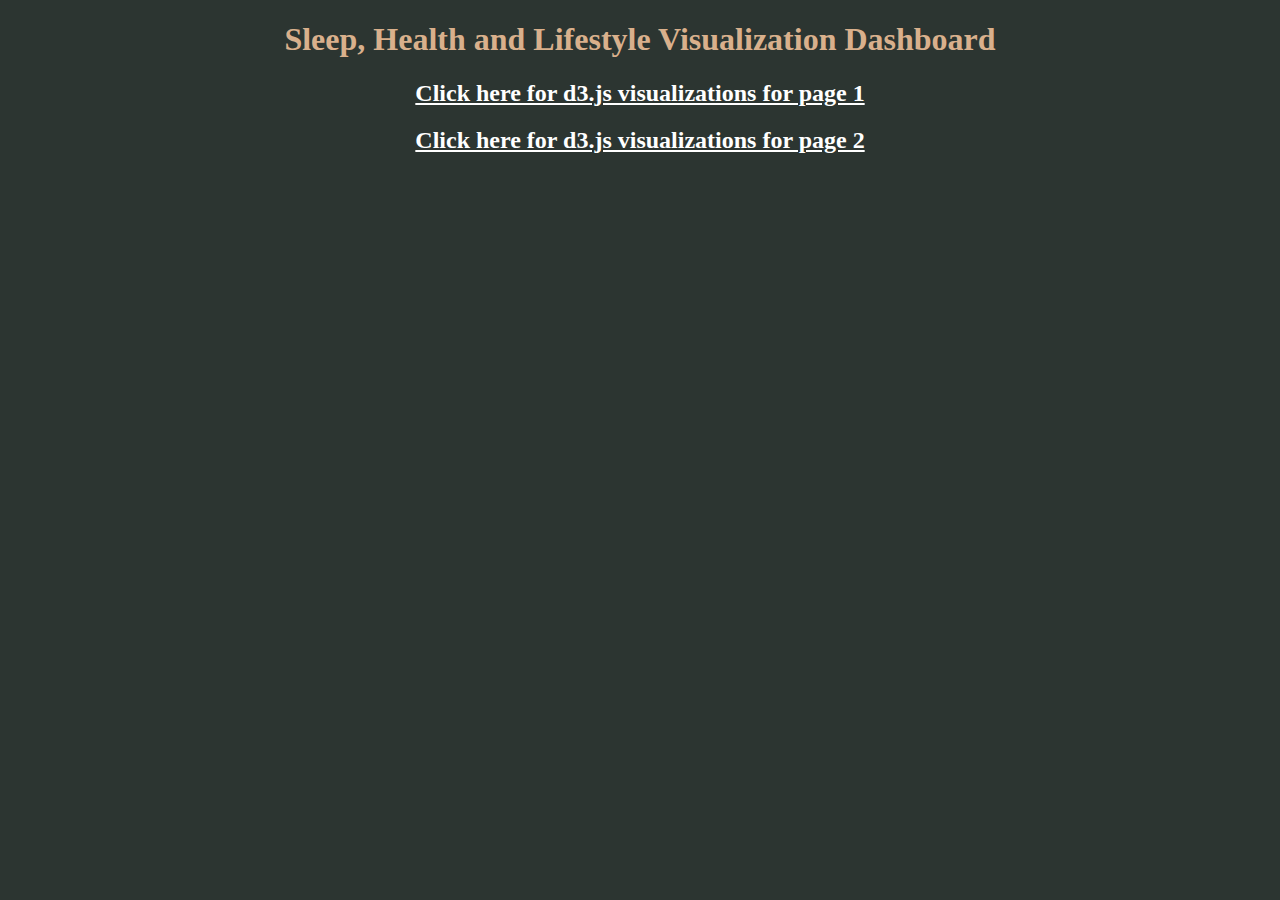
<file: index.html>
<!doctype html>
<html>
  <head>
    <meta charset="UTF-8"/>
    <meta name="viewport" content="width=device-width, initial-scale=1.0">
    <title>
     Visualization website
    </title>
    <link rel="stylesheet" href="styles.css" />    
   
  </head>
  <body >
    <h1>Sleep, Health and Lifestyle Visualization Dashboard</h1>
    <h2><a href="index1.html" >Click here for d3.js visualizations for page 1</a></h2>
    <h2><a href="index2.html" >Click here for d3.js visualizations for page 2</a></h2>
    <div class="scrollable-content">
      <div class='tableauPlaceholder' id='viz1711469325028' style='position: relative'><noscript><a href='#'><img alt='Dashboard 1 ' src='https:&#47;&#47;public.tableau.com&#47;static&#47;images&#47;SD&#47;SDV_Project&#47;Dashboard1&#47;1_rss.png' style='border: none' /></a></noscript><object class='tableauViz'  style='display:none;'><param name='host_url' value='https%3A%2F%2Fpublic.tableau.com%2F' /> <param name='embed_code_version' value='3' /> <param name='site_root' value='' /><param name='name' value='SDV_Project&#47;Dashboard1' /><param name='tabs' value='no' /><param name='toolbar' value='yes' /><param name='static_image' value='https:&#47;&#47;public.tableau.com&#47;static&#47;images&#47;SD&#47;SDV_Project&#47;Dashboard1&#47;1.png' /> <param name='animate_transition' value='yes' /><param name='display_static_image' value='yes' /><param name='display_spinner' value='yes' /><param name='display_overlay' value='yes' /><param name='display_count' value='yes' /><param name='language' value='en-GB' /></object></div>                <script type='text/javascript'>                    var divElement = document.getElementById('viz1711469325028');                    var vizElement = divElement.getElementsByTagName('object')[0];                    if ( divElement.offsetWidth > 800 ) { vizElement.style.width='100%';vizElement.style.height='1051px';} else if ( divElement.offsetWidth > 500 ) { vizElement.style.width='1000px';vizElement.style.height='827px';} else { vizElement.style.width='1000px';vizElement.style.height='827px';}                     var scriptElement = document.createElement('script');                    scriptElement.src = 'https://public.tableau.com/javascripts/api/viz_v1.js';                    vizElement.parentNode.insertBefore(scriptElement, vizElement);                </script>
   </div>
   
  </body>
</html>
</file>
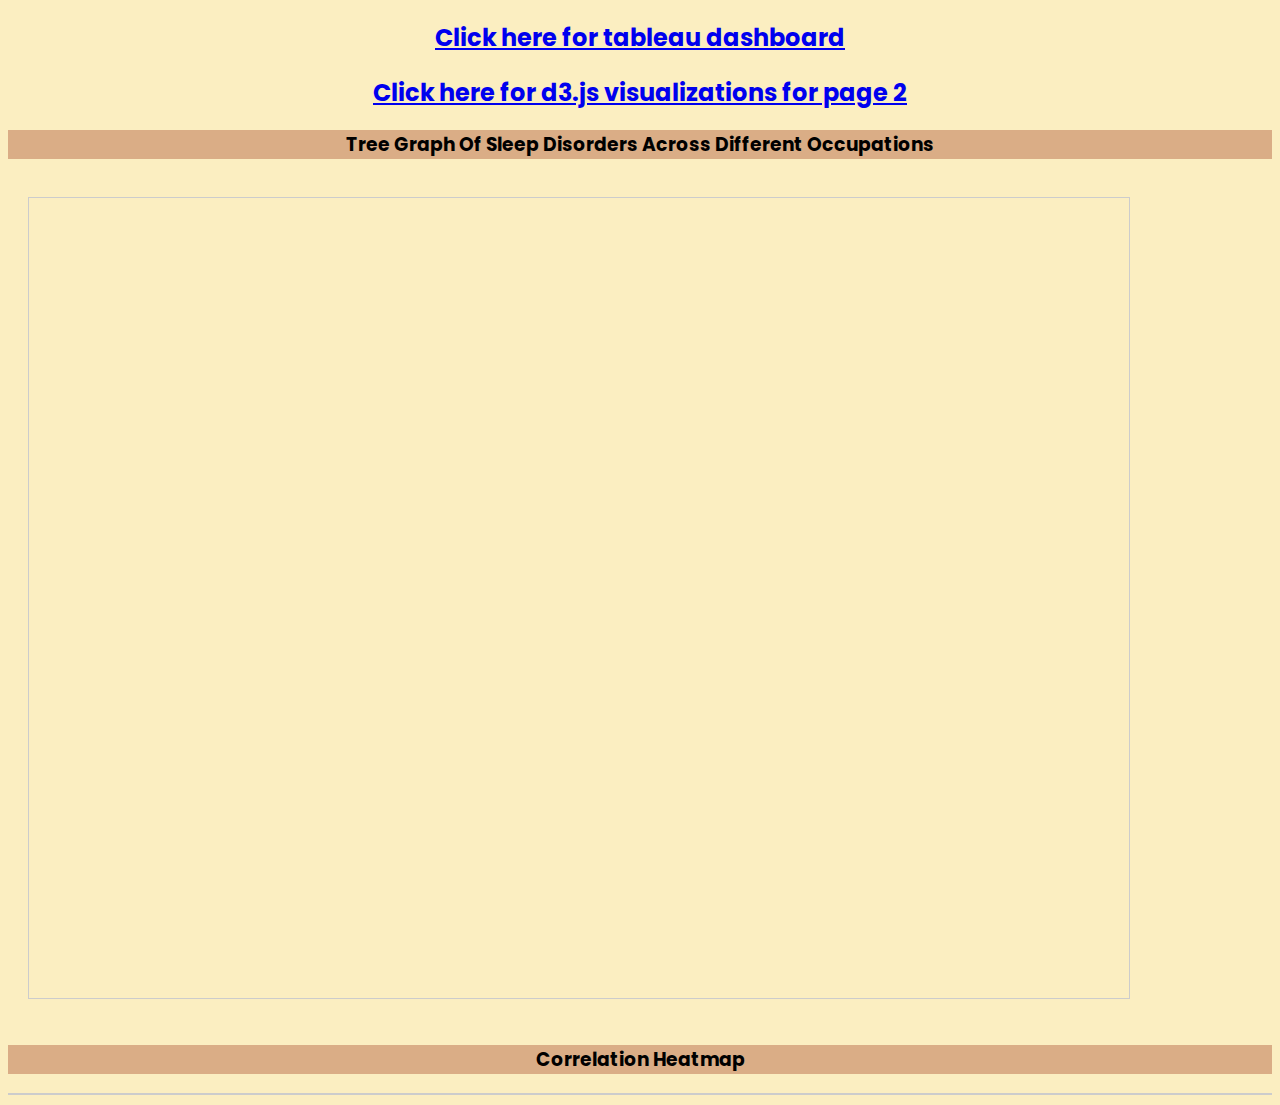
<file: index1.html>
<!DOCTYPE html>
<html lang="en">
<head>
    <meta charset="UTF-8">
    <title> Visualization website</title>
    <script src="https://d3js.org/d3.v7.min.js"></script>
    <link rel="stylesheet" href="styles1.css" />
    <link href="https://fonts.googleapis.com/css2?family=Poppins:wght@400;600&display=swap" rel="stylesheet">
    <style>
       
        svg {
            margin: 20px;
            border: 1px solid #ccc;
        }
        body {
            font-family: 'Poppins', sans-serif;
        }
    </style>
</head>
<body>
  <h2><a href="index.html" >Click here for tableau dashboard</a></h2>
  <h2><a href="index2.html" >Click here for d3.js visualizations for page 2</a></h2>
  <h3>
    Tree Graph Of Sleep Disorders Across Different
    Occupations
  </h3>
  <!-- SVG container for the tree graph -->
  <svg width="1100" height="800"></svg>
  <!-- JavaScript library for data visualization (D3.js) -->
  <h3>Correlation Heatmap</h3>
  <div id="heatmap" class="heatmap"></div>

  
  <script src="https://d3js.org/d3.v6.min.js"></script>
  
  <div
  class="tooltip"
  style="
    position: absolute;
    opacity: 0;
    background: lightpink;
    padding: 5px;
    border-radius: 5px;
    pointer-events: none;
  "
></div>
    <script>
     const dataUrl =
        'https://gist.githubusercontent.com/Koti2199/3bc3e1ac37db0586f04c04e938378da4/raw/ce50ed006d7a3002fd202adc4e5433cf9273f2e7/Sleep_health_and_lifestyle_dataset_aasignment.csv';

      // Fetching and processing data
      d3.csv(dataUrl).then(function (data) {
        let hierarchyData = transformData(data);
        generateTreeGraph(hierarchyData);
      });

      // Function to transform raw data into hierarchical structure
      function transformData(data) {
        // Initial root node
        let root = {
          name: 'Sleep Disorders',
          children: [],
        };
        let disorderMap = {};

        // Processing each data entry
        data.forEach((d) => {
          // Creating a new disorder node if it doesn't exist
          if (!disorderMap[d['Sleep Disorder']]) {
            disorderMap[d['Sleep Disorder']] = {
              name: d['Sleep Disorder'],
              children: [],
            };
            root.children.push(
              disorderMap[d['Sleep Disorder']],
            );
          }
          // Finding occupation node under respective disorder node
          let occupation = disorderMap[
            d['Sleep Disorder']
          ].children.find(
            (occ) => occ.name === d.Occupation,
          );
          // Creating new occupation node if it doesn't exist
          if (!occupation) {
            occupation = { name: d.Occupation, value: 1 };
            disorderMap[d['Sleep Disorder']].children.push(
              occupation,
            );
          } else {
            occupation.value++;
          }
        });

        return root;
      }

      // Function to generate the tree graph using D3.js
      function generateTreeGraph(data) {
        var width = 1100,
          height = 800;
        // Creating SVG container
        var svg = d3
            .select('svg')
            .attr('width', width)
            .attr('height', height),
          g = svg
            .append('g')
            .attr('transform', 'translate(60,40)');

        // Setting up D3 tree layout
        var tree = d3
          .tree()
          .size([height - 100, width - 300]);
        var root = d3.hierarchy(data);
        tree(root);

        // Array of symbols for different node types
        const symbols = [
          d3.symbolCircle,
          d3.symbolSquare,
          d3.symbolTriangle,
        ];

        // Adding links between nodes
        g.selectAll('.link')
          .data(root.links())
          .enter()
          .append('path')
          .attr('class', 'link')
          .attr(
            'd',
            d3
              .linkHorizontal()
              .x((d) => d.y + 50)
              .y((d) => d.x),
          );

        // Adding nodes
        var node = g
          .selectAll('.node')
          .data(root.descendants())
          .enter()
          .append('g')
          .attr('class', 'node')
          .attr(
            'transform',
            (d) => `translate(${d.y + 50},${d.x})`,
          );

        // Adding symbols to nodes
        node
          .append('path')
          .attr('d', (d) =>
            d3
              .symbol()
              .type(symbols[d.depth % symbols.length])(),
          )
          .attr('fill', (d) =>
            d.depth === 0
              ? '#555'
              : d.depth === 1
                ? 'steelblue'
                : '#999',
          );

        // Adding text labels to nodes
        node
          .append('text')
          .text(
            (d) =>
              d.data.name +
              (d.data.value ? ` (${d.data.value})` : ''),
          );

        // Adding a legend
        const legendData = [
          {
            symbol: d3.symbolCircle,
            label: 'Sleep Disorders',
            color: '#555',
          },
          {
            symbol: d3.symbolSquare,
            label: 'Sleep Disorder Subcategories',
            color: 'steelblue',
          },
          {
            symbol: d3.symbolTriangle,
            label: 'Occupation',
            color: '#999',
          },
        ];

        const legend = svg
          .append('g')
          .attr('class', 'legend')
          .attr('transform', `translate(${130}, 10)`);

        // Adding legend items
        legendData.forEach((item, index) => {
          const legendItem = legend
            .append('g')
            .attr(
              'transform',
              `translate(0, ${index * 30})`,
            );

          legendItem
            .append('path')
            .attr('d', d3.symbol().type(item.symbol))
            .attr('transform', `translate(0, -4)`) // Adjust symbol position
            .attr('fill', item.color);

          legendItem
            .append('text')
            .attr('x', 20)
            .attr('y', 0)
            .text(item.label)
            .style('font-family', 'Reddit Mono')
            .style('font-size', '14px');
        });
      }
      document.addEventListener("DOMContentLoaded", function() {
            const url = 'https://gist.githubusercontent.com/Koti2199/3bc3e1ac37db0586f04c04e938378da4/raw/ce50ed006d7a3002fd202adc4e5433cf9273f2e7/Sleep_health_and_lifestyle_dataset_aasignment.csv';
            d3.csv(url).then(data => {
                const variables = ['Age', 'Sleep Duration', 'Physical Activity Level', 'Stress Level', 'Heart Rate', 'Daily Steps'];
                const matrix = createCorrelationMatrix(data, variables);
                drawHeatmap(matrix, variables);
            });
        });

        function createCorrelationMatrix(data, variables) {
            const matrix = [];
            for (let i = 0; i < variables.length; i++) {
                matrix[i] = [];
                for (let j = 0; j < variables.length; j++) {
                    matrix[i][j] = i === j ? 1 : pearsonCorrelation(data, variables[i], variables[j]);
                }
            }
            return matrix;
        }

        function pearsonCorrelation(data, x, y) {
            let sumX = 0, sumY = 0, sumXY = 0, sumX2 = 0, sumY2 = 0;
            const n = data.length;
            data.forEach(d => {
                const xv = parseFloat(d[x]);
                const yv = parseFloat(d[y]);
                sumX += xv;
                sumY += yv;
                sumXY += xv * yv;
                sumX2 += xv * xv;
                sumY2 += yv * yv;
            });
            const numerator = n * sumXY - sumX * sumY;
            const denominator = Math.sqrt((n * sumX2 - sumX * sumX) * (n * sumY2 - sumY * sumY));
            return denominator ? numerator / denominator : 0;
        }

        function drawHeatmap(matrix, variables) {
            const margin = {top: 30, right: 120, bottom: 90, left: 110},
                  width = 700 - margin.left - margin.right,
                  height = 600 - margin.top - margin.bottom,
                  svg = d3.select("#heatmap")
                          .append("svg")
                          .attr("width", width + margin.left + margin.right)
                          .attr("height", height + margin.top + margin.bottom)
                          .append("g")
                          .attr("transform", `translate(${margin.left},${margin.top})`);

            const colorScale = d3.scaleSequential(d3.interpolateRdBu)
                                 .domain([-1, 1]);

            const xScale = d3.scaleBand()
                             .range([0, width])
                             .domain(variables)
                             .padding(0.05);

            const yScale = d3.scaleBand()
                             .range([0, height])
                             .domain(variables)
                             .padding(0.05);

            const tooltip = d3.select("#heatmap").append("div")
                              .attr("class", "tooltip");

            svg.selectAll()
               .data(matrix.flat(), (d, i) => i)
               .enter()
               .append("rect")
               .attr("x", (d, i) => xScale(variables[i % variables.length]))
               .attr("y", (d, i) => yScale(variables[Math.floor(i / variables.length)]))
               .attr("width", xScale.bandwidth())
               .attr("height", yScale.bandwidth())
               .style("fill", d => colorScale(d))
               .on("mouseover", (event, d) => {
                   tooltip.style("opacity", 1)
                          .html(`Correlation Value: ${d.toFixed(2)}`)
                          .style("left", `${event.pageX}px`)
                          .style("top", `${event.pageY - 28}px`);
               })
               .on("mouseout", () => tooltip.style("opacity", 0));

            // Axis Labels
            svg.append("g")
               .attr("transform", `translate(0,${height})`)
               .call(d3.axisBottom(xScale))
               .selectAll("text")
               .style("text-anchor", "end")
               .attr("dx", "-.8em")
               .attr("dy", ".15em")
               .attr("transform", "rotate(-65)");

            svg.append("g")
               .call(d3.axisLeft(yScale));

            // Legend
            const legend = svg.append("g")
                              .attr("transform", `translate(${width + 40}, 0)`);

            const legendScale = d3.scaleLinear()
                                  .domain([1, -1])
                                  .range([0, height]);

            const defs = svg.append("defs");
            const gradient = defs.append("linearGradient")
                                 .attr("id", "gradient")
                                 .attr("x1", "0%")
                                 .attr("x2", "0%")
                                 .attr("y1", "0%")
                                 .attr("y2", "100%");
            gradient.append("stop")
                    .attr("offset", "0%")
                    .attr("stop-color", colorScale(1));
            gradient.append("stop")
                    .attr("offset", "100%")
                    .attr("stop-color", colorScale(-1));

            legend.append("rect")
                  .attr("width", 20)
                  .attr("height", height)
                  .style("fill", "url(#gradient)");

            legend.append("g")
                  .attr("transform", "translate(20,0)")
                  .call(d3.axisRight(legendScale).ticks(10));
        }
    </script>
</body>
</html>
</file>
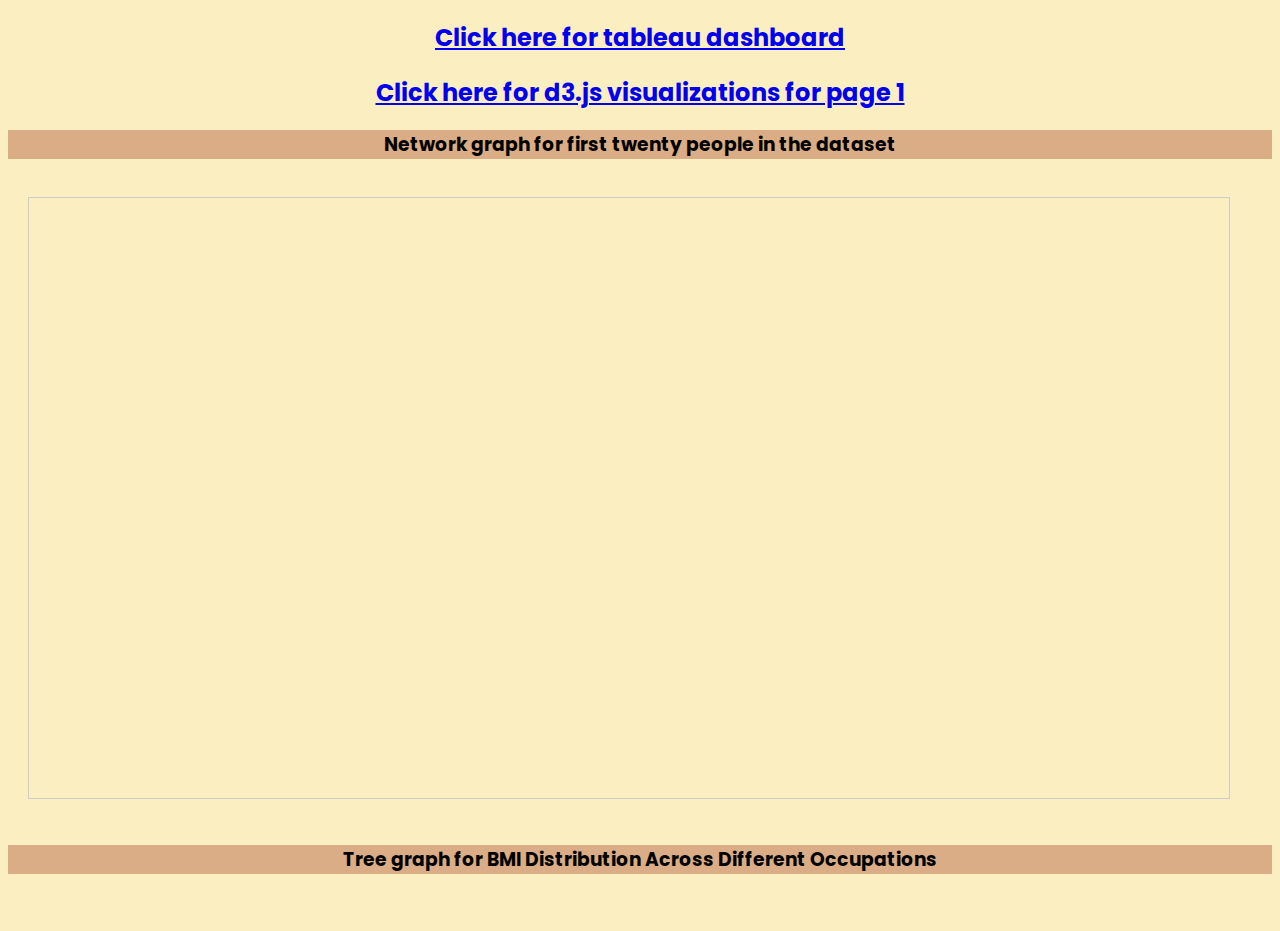
<file: index2.html>
<!DOCTYPE html>
<html lang="en">
<head>
    <meta charset="UTF-8">
    <title>Visualization website</title>
    <script src="https://d3js.org/d3.v7.min.js"></script>
    <link rel="stylesheet" href="styles1.css" />
    <link href="https://fonts.googleapis.com/css2?family=Poppins:wght@400;600&display=swap" rel="stylesheet">
    
    <style>
        .tooltip {
            position: absolute;
            text-align: center;
            width: 120px;
            height: 28px;
            padding: 2px;
            font: 12px Poppins, sans-serif;
            background: lightsteelblue;
            border: 0px;
            border-radius: 8px;
            pointer-events: none;
            opacity: 0;
            transition: opacity 0.3s;
        }
        svg {
            margin: 20px;
            border: 1px solid #ccc;
        }
        body {
            font-family: 'Poppins', sans-serif;
        }
    </style>
</head>
<body>
  
  <h2><a href="index.html" >Click here for tableau dashboard</a></h2>
  <h2><a href="index1.html" >Click here for d3.js visualizations for page 1</a></h2>
      
    <h3>
      Network graph for first twenty people in the dataset
    </h3>

    <!-- SVG Container for Graph -->
    <svg width="1200" height="600"></svg>

    <h3>Tree graph for BMI Distribution Across Different Occupations</h3>
    <!-- Tooltip container for interactive data display -->
    <div
      class="tooltip"
      style="
        position: absolute;
        opacity: 0;
        background: lightpink;
        padding: 5px;
        border-radius: 5px;
        pointer-events: none;
      "
    ></div>

    <!-- D3.js Library -->
    <script src="https://d3js.org/d3.v7.min.js"></script>
    <script>

// D3 code starts here...
const svg = d3.select('svg'), // Selecting the SVG element
        width = +svg.attr('width'), // Extracting SVG width
        height = +svg.attr('height'), // Extracting SVG height
        margin = {
          top: 20,
          right: 20,
          bottom: 20,
          left: 20,
        }, // Setting margins
        effectiveWidth = width - margin.left - margin.right, // Calculating effective width
        effectiveHeight =
          height - margin.top - margin.bottom, // Calculating effective height
        radius = 10, // Radius of nodes
        colorMapping = {
          Person: '#4285F4',
          Occupation: '#EA4335',
          'Sleep Disorder': '#FBBC05',
        }; // Mapping colors to node groups

      const simulation = d3 // Setting up force simulation
        .forceSimulation()
        .force(
          'link',
          d3
            .forceLink()
            .id((d) => d.id)
            .distance(100),
        )
        .force('charge', d3.forceManyBody().strength(-400))
        .force('x', d3.forceX(width / 2))
        .force('y', d3.forceY(height / 2));

      function processData(data) {
        // Function to process data and render nodes and links
        const nodes = [], // Array to hold node data
          links = []; // Array to hold link data
        const uniqueAttributes = new Set(); // Set to track unique attributes

        data.slice(0, 20).forEach((row) => {
          // Iterating over data
          const personId = `Person ${row['Person ID']}`; // Creating unique ID for person
          if (!uniqueAttributes.has(personId)) {
            // Checking uniqueness
            nodes.push({ id: personId, group: 'Person' }); // Adding person node
            uniqueAttributes.add(personId); // Updating uniqueness tracker
          }

          ['Occupation', 'Sleep Disorder'].forEach(
            (attr) => {
              // Iterating over attributes
              const attrValue = row[attr]; // Getting attribute value
              const attrId = `${attr}: ${attrValue}`; // Creating unique ID for attribute
              if (!uniqueAttributes.has(attrId)) {
                // Checking uniqueness
                nodes.push({ id: attrId, group: attr }); // Adding attribute node
                uniqueAttributes.add(attrId); // Updating uniqueness tracker
              }
              links.push({
                // Adding link between person and attribute
                source: personId,
                target: attrId,
              });
            },
          );
        });

        // Setting up simulation with nodes and links
        simulation.nodes(nodes).on('tick', ticked);
        simulation.force('link').links(links);

        // Rendering links
        const link = svg
          .append('g')
          .attr('class', 'links')
          .selectAll('line')
          .data(links)
          .enter()
          .append('line');

        // Rendering nodes
        const node = svg
          .append('g')
          .attr('class', 'nodes')
          .selectAll('g')
          .data(nodes)
          .enter()
          .append('g')
          .call(
            d3
              .drag()
              .on('start', dragstarted)
              .on('drag', dragged)
              .on('end', dragended),
          );

        // Adding circle to represent nodes
        node
          .append('circle')
          .attr('r', radius)
          .attr(
            'fill',
            (d) => colorMapping[d.group] || 'gray',
          ); // Coloring nodes

        // Adding text labels to nodes
        node
          .append('text')
          .text((d) => d.id)
          .attr('x', 12)
          .attr('y', '.31em');

        // Adding tooltip for nodes
        node.append('title').text((d) => d.id);
      }

      function dragstarted(event, d) {
        // Function to handle drag start event
        if (!event.active)
          simulation.alphaTarget(0.3).restart(); // Restarting simulation
        d.fx = d.x; // Fixing node position
        d.fy = d.y;
      }

      function dragged(event, d) {
        // Function to handle drag event
        d.fx = event.x; // Updating fixed position
        d.fy = event.y;
      }

      function dragended(event, d) {
        // Function to handle drag end event
        if (!event.active) simulation.alphaTarget(0); // Stopping simulation
        d.fx = null; // Releasing fixed position
        d.fy = null;
      }

      function ticked() {
        // Function to update node and link positions during simulation
        svg
          .selectAll('.nodes g')
          .attr(
            'transform',
            (d) =>
              `translate(${(d.x = Math.max(
                radius,
                Math.min(effectiveWidth - radius, d.x),
              ))},${(d.y = Math.max(
                radius,
                Math.min(effectiveHeight - radius, d.y),
              ))})`,
          ); // Updating node positions

        svg
          .selectAll('.links line')
          .attr('x1', (d) => d.source.x)
          .attr('y1', (d) => d.source.y)
          .attr('x2', (d) => d.target.x)
          .attr('y2', (d) => d.target.y); // Updating link positions
      }

      // Loading data and triggering visualization
      d3.csv(
        'https://gist.githubusercontent.com/Koti2199/3bc3e1ac37db0586f04c04e938378da4/raw/ce50ed006d7a3002fd202adc4e5433cf9273f2e7/Sleep_health_and_lifestyle_dataset_aasignment.csv',
      ).then(processData); // Processing data

        document.addEventListener("DOMContentLoaded", function() {
            const url = 'https://gist.githubusercontent.com/Koti2199/3bc3e1ac37db0586f04c04e938378da4/raw/ce50ed006d7a3002fd202adc4e5433cf9273f2e7/Sleep_health_and_lifestyle_dataset_aasignment.csv';
            d3.csv(url).then(data => {
                const variables = ['Age', 'Sleep Duration', 'Physical Activity Level', 'Stress Level', 'Heart Rate', 'Daily Steps'];
                const matrix = createCorrelationMatrix(data, variables);
                drawHeatmap(matrix, variables);
            });
        });

        function createCorrelationMatrix(data, variables) {
            const matrix = [];
            for (let i = 0; i < variables.length; i++) {
                matrix[i] = [];
                for (let j = 0; j < variables.length; j++) {
                    matrix[i][j] = i === j ? 1 : pearsonCorrelation(data, variables[i], variables[j]);
                }
            }
            return matrix;
        }

        function pearsonCorrelation(data, x, y) {
            let sumX = 0, sumY = 0, sumXY = 0, sumX2 = 0, sumY2 = 0;
            const n = data.length;
            data.forEach(d => {
                const xv = parseFloat(d[x]);
                const yv = parseFloat(d[y]);
                sumX += xv;
                sumY += yv;
                sumXY += xv * yv;
                sumX2 += xv * xv;
                sumY2 += yv * yv;
            });
            const numerator = n * sumXY - sumX * sumY;
            const denominator = Math.sqrt((n * sumX2 - sumX * sumX) * (n * sumY2 - sumY * sumY));
            return denominator ? numerator / denominator : 0;
        }

        function drawHeatmap(matrix, variables) {
            const margin = {top: 30, right: 120, bottom: 90, left: 110},
                  width = 700 - margin.left - margin.right,
                  height = 600 - margin.top - margin.bottom,
                  svg = d3.select("#heatmap")
                          .append("svg")
                          .attr("width", width + margin.left + margin.right)
                          .attr("height", height + margin.top + margin.bottom)
                          .append("g")
                          .attr("transform", `translate(${margin.left},${margin.top})`);

            const colorScale = d3.scaleSequential(d3.interpolateRdBu)
                                 .domain([-1, 1]);

            const xScale = d3.scaleBand()
                             .range([0, width])
                             .domain(variables)
                             .padding(0.05);

            const yScale = d3.scaleBand()
                             .range([0, height])
                             .domain(variables)
                             .padding(0.05);

            const tooltip = d3.select("#heatmap").append("div")
                              .attr("class", "tooltip");

            svg.selectAll()
               .data(matrix.flat(), (d, i) => i)
               .enter()
               .append("rect")
               .attr("x", (d, i) => xScale(variables[i % variables.length]))
               .attr("y", (d, i) => yScale(variables[Math.floor(i / variables.length)]))
               .attr("width", xScale.bandwidth())
               .attr("height", yScale.bandwidth())
               .style("fill", d => colorScale(d))
               .on("mouseover", (event, d) => {
                   tooltip.style("opacity", 1)
                          .html(`Correlation: ${d.toFixed(2)}`)
                          .style("left", `${event.pageX}px`)
                          .style("top", `${event.pageY - 28}px`);
               })
               .on("mouseout", () => tooltip.style("opacity", 0));

            // Axis Labels
            svg.append("g")
               .attr("transform", `translate(0,${height})`)
               .call(d3.axisBottom(xScale))
               .selectAll("text")
               .style("text-anchor", "end")
               .attr("dx", "-.8em")
               .attr("dy", ".15em")
               .attr("transform", "rotate(-65)");

            svg.append("g")
               .call(d3.axisLeft(yScale));

            // Legend
            const legend = svg.append("g")
                              .attr("transform", `translate(${width + 40}, 0)`);

            const legendScale = d3.scaleLinear()
                                  .domain([1, -1])
                                  .range([0, height]);

            const defs = svg.append("defs");
            const gradient = defs.append("linearGradient")
                                 .attr("id", "gradient")
                                 .attr("x1", "0%")
                                 .attr("x2", "0%")
                                 .attr("y1", "0%")
                                 .attr("y2", "100%");
            gradient.append("stop")
                    .attr("offset", "0%")
                    .attr("stop-color", colorScale(1));
            gradient.append("stop")
                    .attr("offset", "100%")
                    .attr("stop-color", colorScale(-1));

            legend.append("rect")
                  .attr("width", 20)
                  .attr("height", height)
                  .style("fill", "url(#gradient)");

            legend.append("g")
                  .attr("transform", "translate(20,0)")
                  .call(d3.axisRight(legendScale).ticks(10));
        }
        function csvToHierarchy(csvData) {
        let root = {
          name: 'BMI Categories',
          children: [],
        };

        let bmiCategories = {};

        csvData.forEach((row) => {
          if (!bmiCategories[row['BMI Category']]) {
            bmiCategories[row['BMI Category']] = {
              name: row['BMI Category'],
              children: [],
            };
            root.children.push(
              bmiCategories[row['BMI Category']],
            );
          }
          let occupationFound = bmiCategories[
            row['BMI Category']
          ].children.find(
            (occupation) =>
              occupation.name === row.Occupation,
          );
          if (!occupationFound) {
            occupationFound = {
              name: row['Occupation'],
              value: 1,
            };
            bmiCategories[
              row['BMI Category']
            ].children.push(occupationFound);
          } else {
            occupationFound.value++;
          }
        });

        return root;
      }

      // Renders the tree visualization using D3
      function renderTree(data) {
        const width = 1200;
        const height = 700;
        const root = d3.hierarchy(data);
        const treeLayout = d3
          .tree()
          .size([height, width - 420]);

        treeLayout(root);

        const svg = d3
          .select('body')
          .append('svg')
          .attr('width', width)
          .attr('height', height)
          .append('g')
          .attr('transform', 'translate(40,0)');

        const tooltip = d3.select('.tooltip');

        // Drawing links (lines) between nodes
        svg
          .selectAll('.link')
          .data(root.links())
          .enter()
          .append('path')
          .attr('class', 'link')
          .attr(
            'd',
            d3
              .linkHorizontal()
              .x((d) => d.y + 100)
              .y((d) => d.x),
          )
          .style('fill', 'none')
          .style('stroke', '#ccc');

        // Drawing nodes and applying styles based on node type
        const nodes = svg
          .selectAll('.node')
          .data(root.descendants())
          .enter()
          .append('g')
          .attr('class', 'node')
          .attr(
            'transform',
            (d) => `translate(${d.y + 100},${d.x})`,
          );

        nodes.each(function (d) {
          const node = d3.select(this);
          if (d.children) {
            node
              .append('rect')
              .attr('width', 10)
              .attr('height', 10)
              .attr('x', -5)
              .attr('y', -5);
          } else {
            node.append('circle').attr('r', 5);
          }

          node
            .select('circle, rect')
            .style(
              'fill',
              d.depth === 1
                ? '#ff7f0e'
                : d.depth === 2
                  ? '#1f77b4'
                  : '#2ca02c',
            );
        });

        // Adding text labels to nodes
        nodes
          .append('text')
          .attr('dy', 3)
          .attr('x', (d) => (d.children ? -8 : 8))
          .style('text-anchor', (d) =>
            d.children ? 'end' : 'start',
          )
          .text(
            (d) =>
              d.data.name +
              (d.data.value ? ` (${d.data.value})` : ''),
          )
          .style('font-family', 'Poppins')
          .style('font-size', '12px');

        // Tooltip functionality for interactive data display
        nodes
          .on('mouseover', function (event, d) {
            tooltip
              .transition()
              .duration(200)
              .style('opacity', 0.9);
            tooltip
              .html(
                `${d.data.name}<br/>${d.data.value ? 'Count Of People: ' + d.data.value : ''}`,
              )
              .style('left', event.pageX + 'px')
              .style('top', event.pageY - 28 + 'px');
          })
          .on('mouseout', function () {
            tooltip
              .transition()
              .duration(500)
              .style('opacity', 0);
          });

        // Adding legend to the visualization
        const legendData = [
          {
            shape: 'rect',
            color: '#ff7f0e',
            label: 'BMI Sub Category',
          },
          {
            shape: 'circle',
            color: '#1f77b4',
            label: 'Occupation',
          },
          {
            shape: 'rect',
            color: '#2ca02c',
            label: 'BMI categories',
          },
        ];

        const legend = svg
          .append('g')
          .attr('class', 'legend')
          .attr(
            'transform',
            `translate(${width - 170},50)`,
          );

        legend
          .selectAll('.legend-item')
          .data(legendData)
          .enter()
          .append('g')
          .attr('class', 'legend-item')
          .attr(
            'transform',
            (d, i) => `translate(0, ${i * 25})`,
          )
          .each(function (d) {
            const g = d3.select(this);
            if (d.shape === 'rect') {
              g.append('rect')
                .attr('width', 10)
                .attr('height', 10)
                .attr('fill', d.color);
            } else if (d.shape === 'circle') {
              g.append('circle')
                .attr('r', 5)
                .attr('fill', d.color)
                .attr('cx', 5)
                .attr('cy', 5);
            }

            g.append('text')
              .attr('x', 20)
              .attr('y', 10)
              .text(d.label)
              .style('font-family', 'Poppins')
              .style('font-size', '12px');
          });
      }

      // Load CSV data and initiate tree rendering
      d3.csv(
        'https://gist.githubusercontent.com/Koti2199/3bc3e1ac37db0586f04c04e938378da4/raw/ce50ed006d7a3002fd202adc4e5433cf9273f2e7/Sleep_health_and_lifestyle_dataset_aasignment.csv',
      ).then(function (data) {
        const hierarchyData = csvToHierarchy(data);
        renderTree(hierarchyData);
      });
</script>
</body>
</html>
</file>
<file: styles.css>
body {
    margin: 0;
    overflow: hidden;
    font-family: 'Poppins';
    background-color: #2c3531;
}
h1 {
    color: #D9B08C;
    font-size: 4;
    text-align: center;
  }

  h2{
    color: #D9B08C;
    text-align: center;
    font-family: 'Poppins';

  }
  /* Custom scrollbar for the whole page */
body::-webkit-scrollbar {
    width: 12px; /* Width of the scrollbar */
}

body::-webkit-scrollbar-track {
    background: #f1f1f1; /* Track color */
}

body::-webkit-scrollbar-thumb {
    background: #888; /* Thumb color */
}

body::-webkit-scrollbar-thumb:hover {
    background: #555; /* Thumb color when hovered */
}

/* Custom scrollbar for elements with the class 'scrollable-content' */
.scrollable-content {
    height: 580px; /* Fixed height */
    overflow-y: scroll; /* Enable vertical scrolling */
}

.scrollable-content::-webkit-scrollbar {
    width: 8px; /* Width of the scrollbar */
}

.scrollable-content::-webkit-scrollbar-track {
    background: #ddd; /* Track color */
}

.scrollable-content::-webkit-scrollbar-thumb {
    background: #666; /* Thumb color */
}

.scrollable-content::-webkit-scrollbar-thumb:hover {
    background: #444; /* Thumb color when hovered */
}
a:link {
    color: white;
  }
  
  /* visited link */
  a:visited {
    color: white;
  }
</file>
<file: styles1.css>
/* CSS for body */
body {
    /* Setting font family for the entire document */
    font-family: 'Poppins';
    /* Setting background color for the entire document */
    background-color:  #fbeec1;
  }
  
  /* CSS for h1 */
  h1 {
    /* Center-aligning text */
    text-align: center;
    /* Setting font family for h1 */
    font-family: 'Poppins';
    /* Setting text color for h1 */
    color: black;
    /* Setting background color for h1 */
    background-color: #daad86;
  }
  h2{
    text-align: center;
    font-family: 'Poppins';
    color: #D9B08C;
  }
  /* CSS for links */
  .links line {
    /* Setting stroke color for links */
    stroke: #999;
    /* Setting stroke opacity for links */
    stroke-opacity: 0.6;
  }
  
  /* CSS for nodes */
  .nodes circle {
    /* Setting stroke color for node circles */
    stroke: #fff;
    /* Setting stroke width for node circles */
    stroke-width: 1.5px;
  }
  
  /* CSS for node text */
  .nodes text {
    /* Setting font size for node text */
    font-size: 12px;
    /* Setting font family for node text */
    font-family: poppins;
    /* Making text non-interactive */
    pointer-events: none;
  }

  /* CSS for links */
  .link {
    /* Removing fill for links */
    fill: none;
    /* Setting stroke color for links */
    stroke: #555;
    /* Setting stroke width for links */
    stroke-width: 2px;
  }
  
  /* CSS for h1 */
  h3 {
    /* Center-aligning text */
    text-align: center;
    /* Setting font family for h1 */
    font-family: 'Poppins';
    /* Setting text color for h1 */
    color: black;
    /* Setting background color for h1 */
    background-color: #daad86;
  }
  
  /* CSS for node circles */
  .node circle {
    /* Setting fill color for node circles */
    fill: #fff;
    /* Setting stroke color for node circles */
    stroke: steelblue;
    /* Setting stroke width for node circles */
    stroke-width: 3px;
  }
  
  /* CSS for node text */
  .node text {
    /* Setting font size and family for node text */
    font: 14px poppins;
    /* Translating text slightly upwards for better alignment */
    transform: translate(0px, -2px);
  }

  #network {
    background-color: #97caef; /* Light blue background for the network graph */
}
.heatmap {
    border: 1px solid #ccc;
    position: relative; /* Allows absolute positioning for the tooltip inside */
}
</file>
